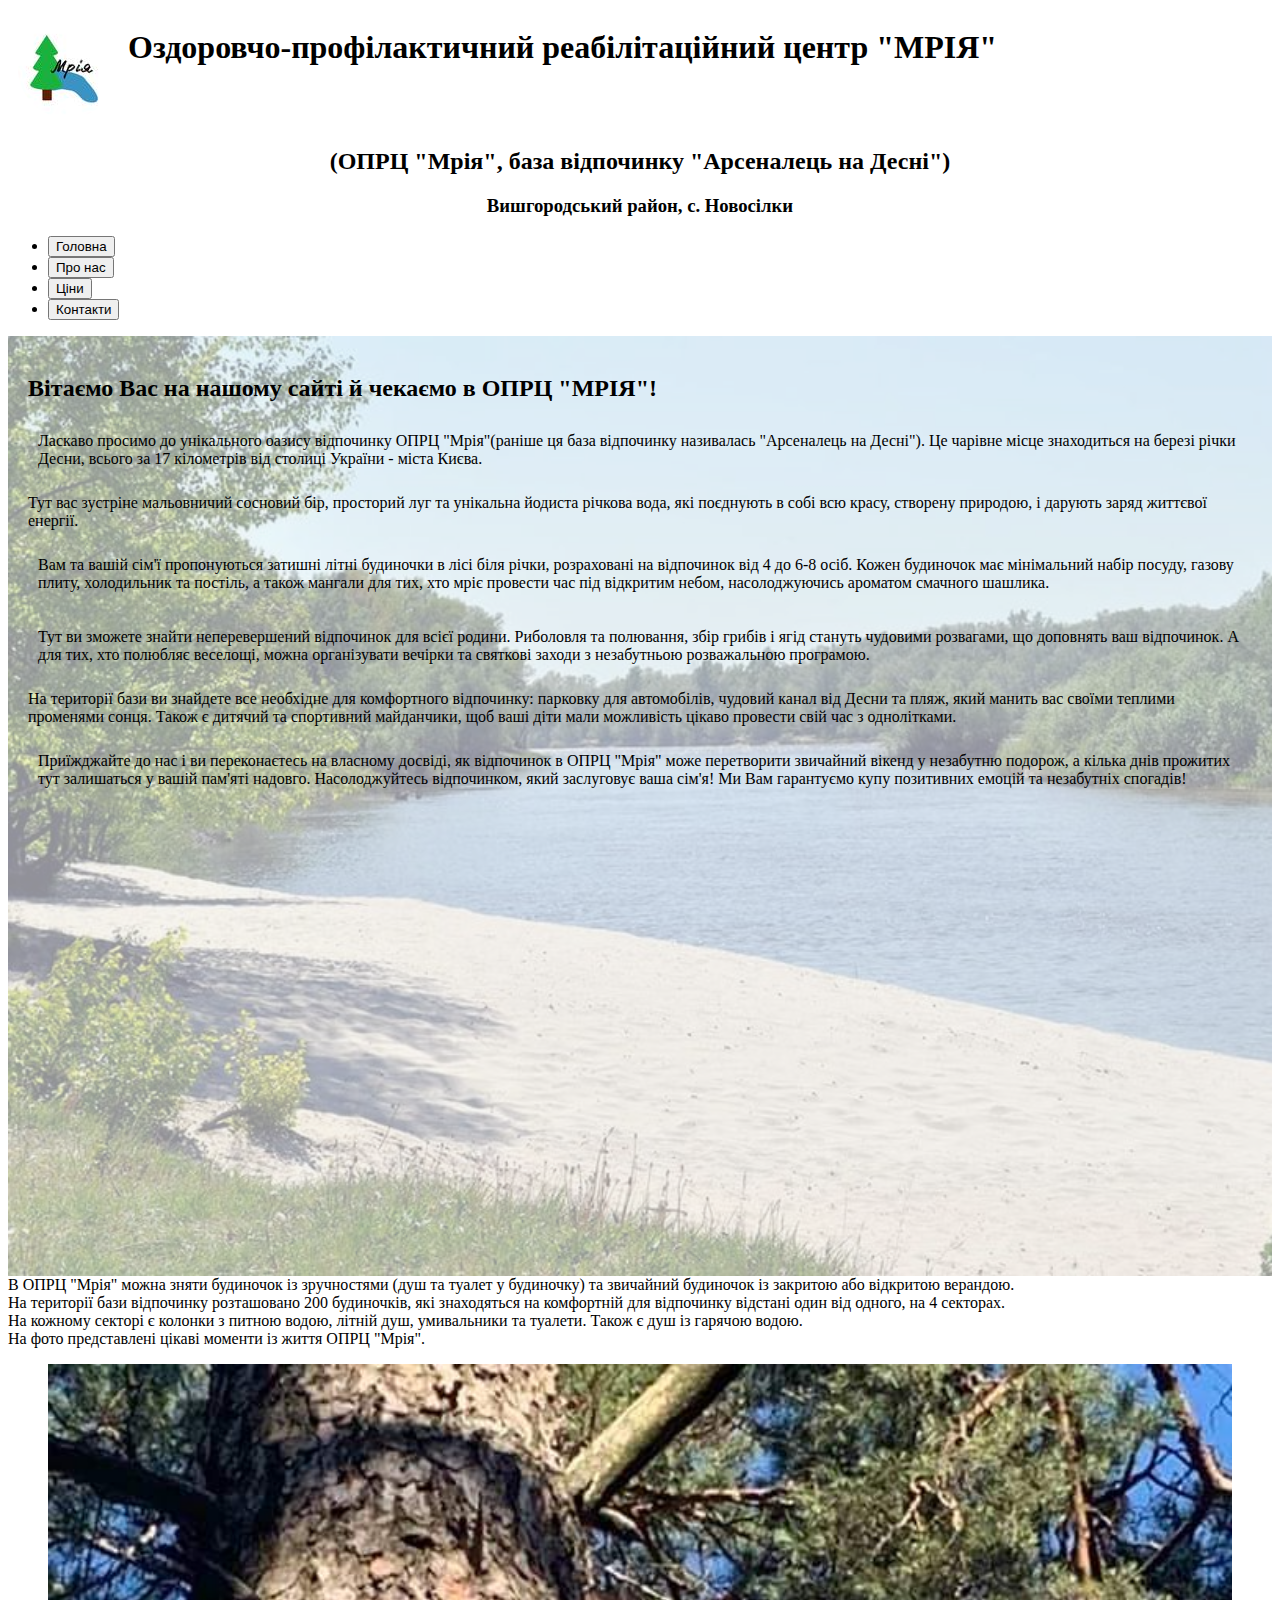
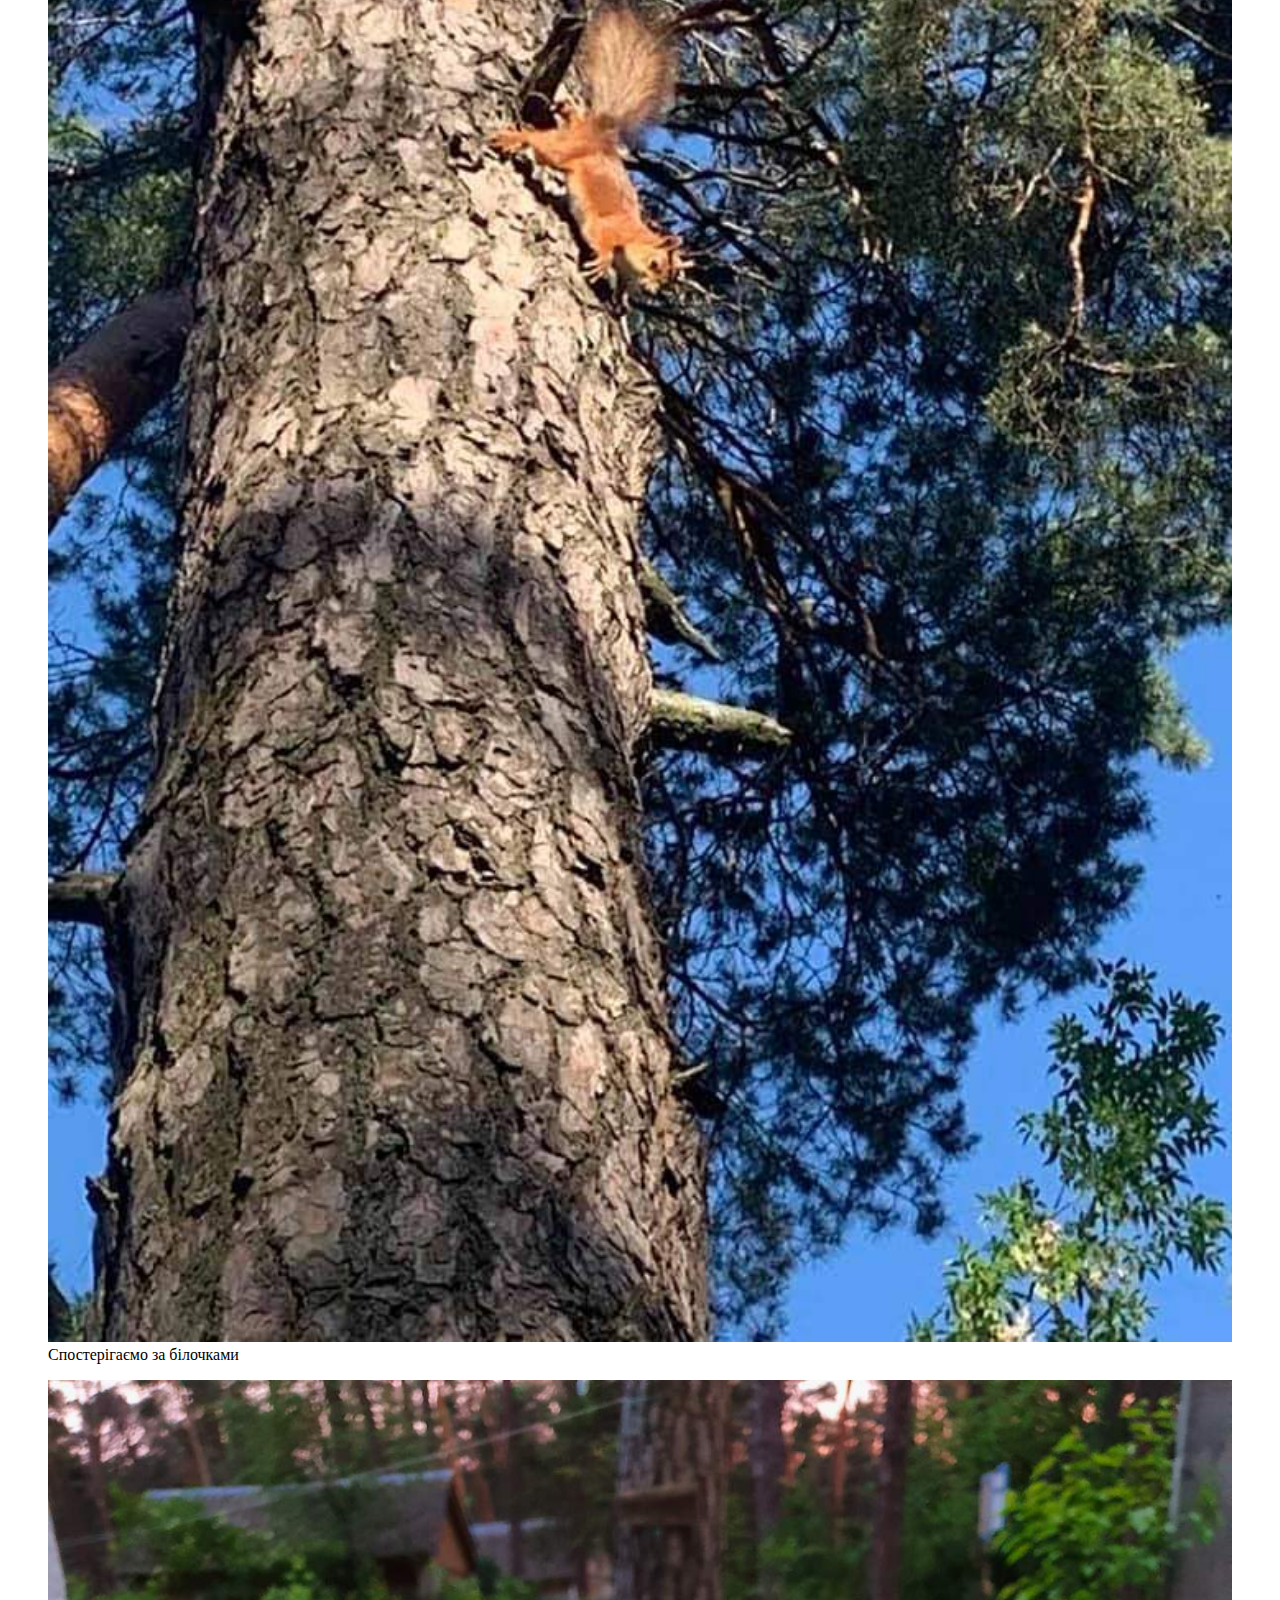
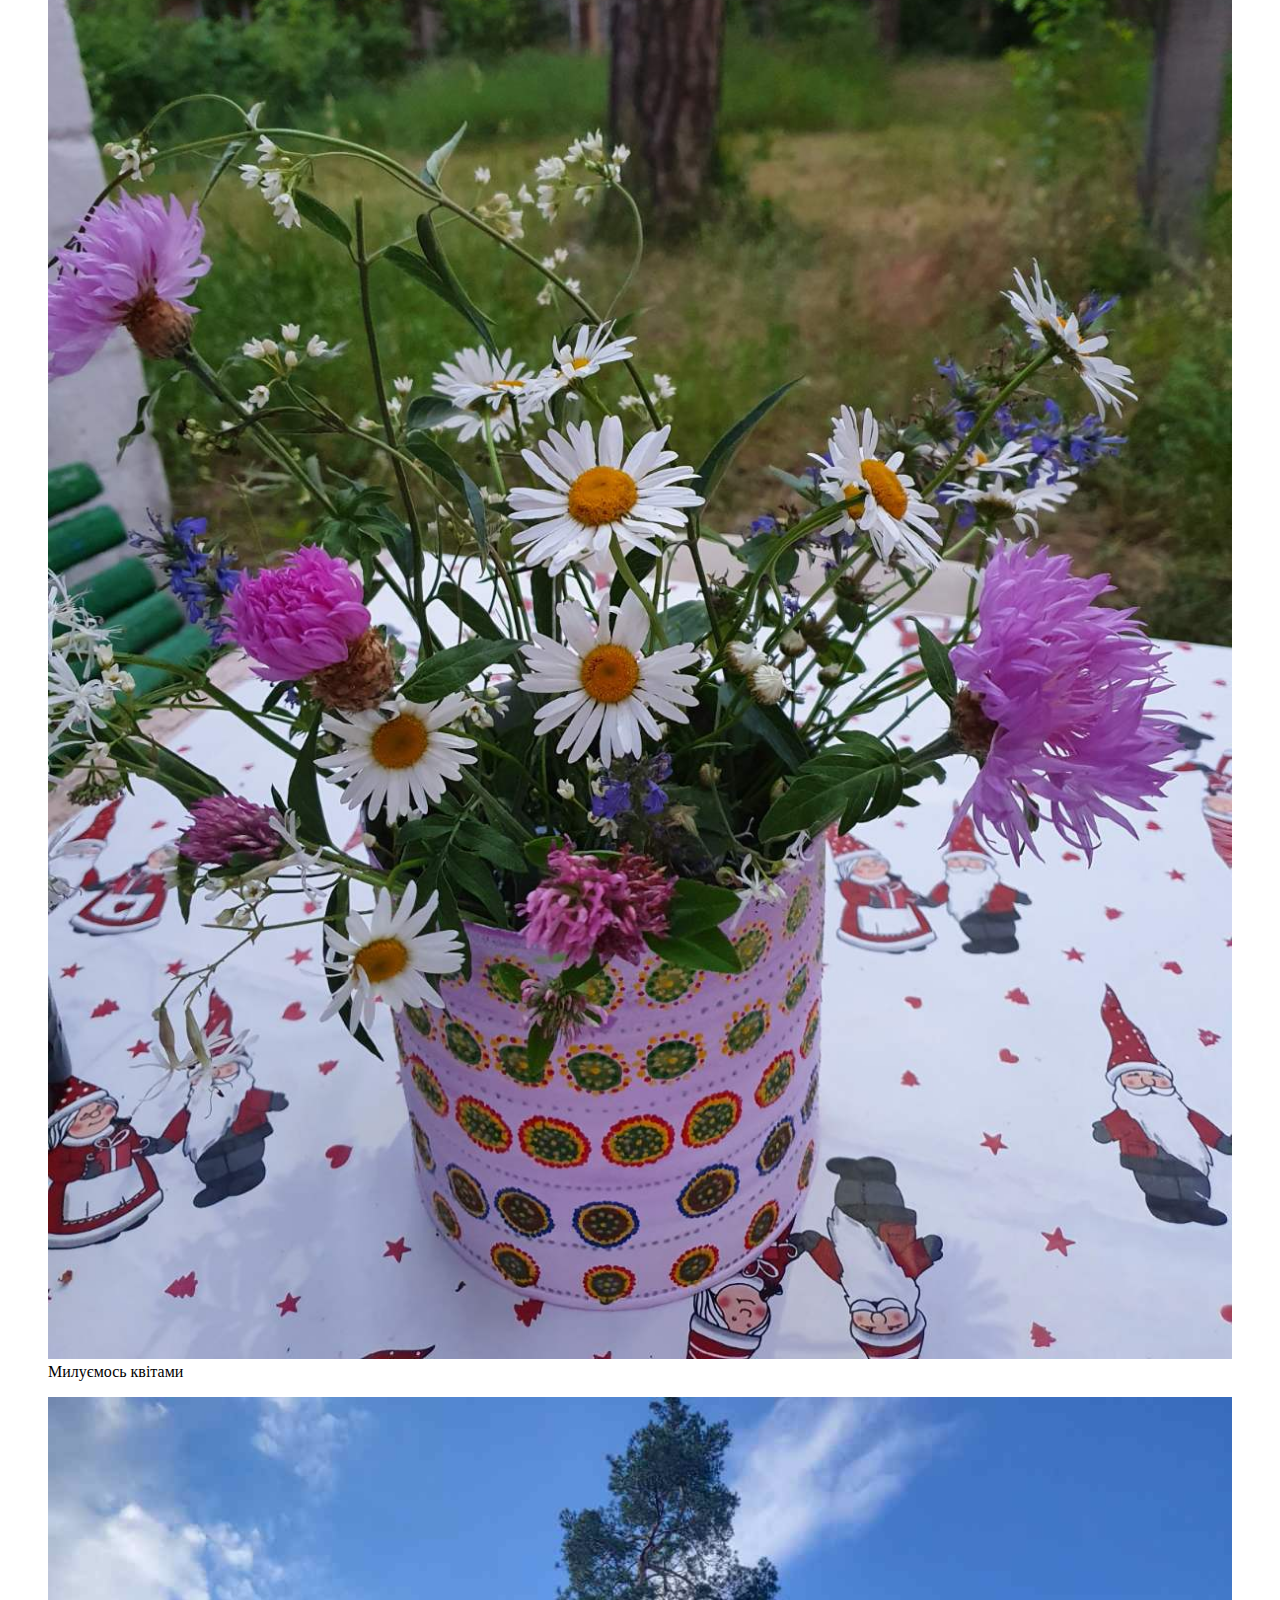
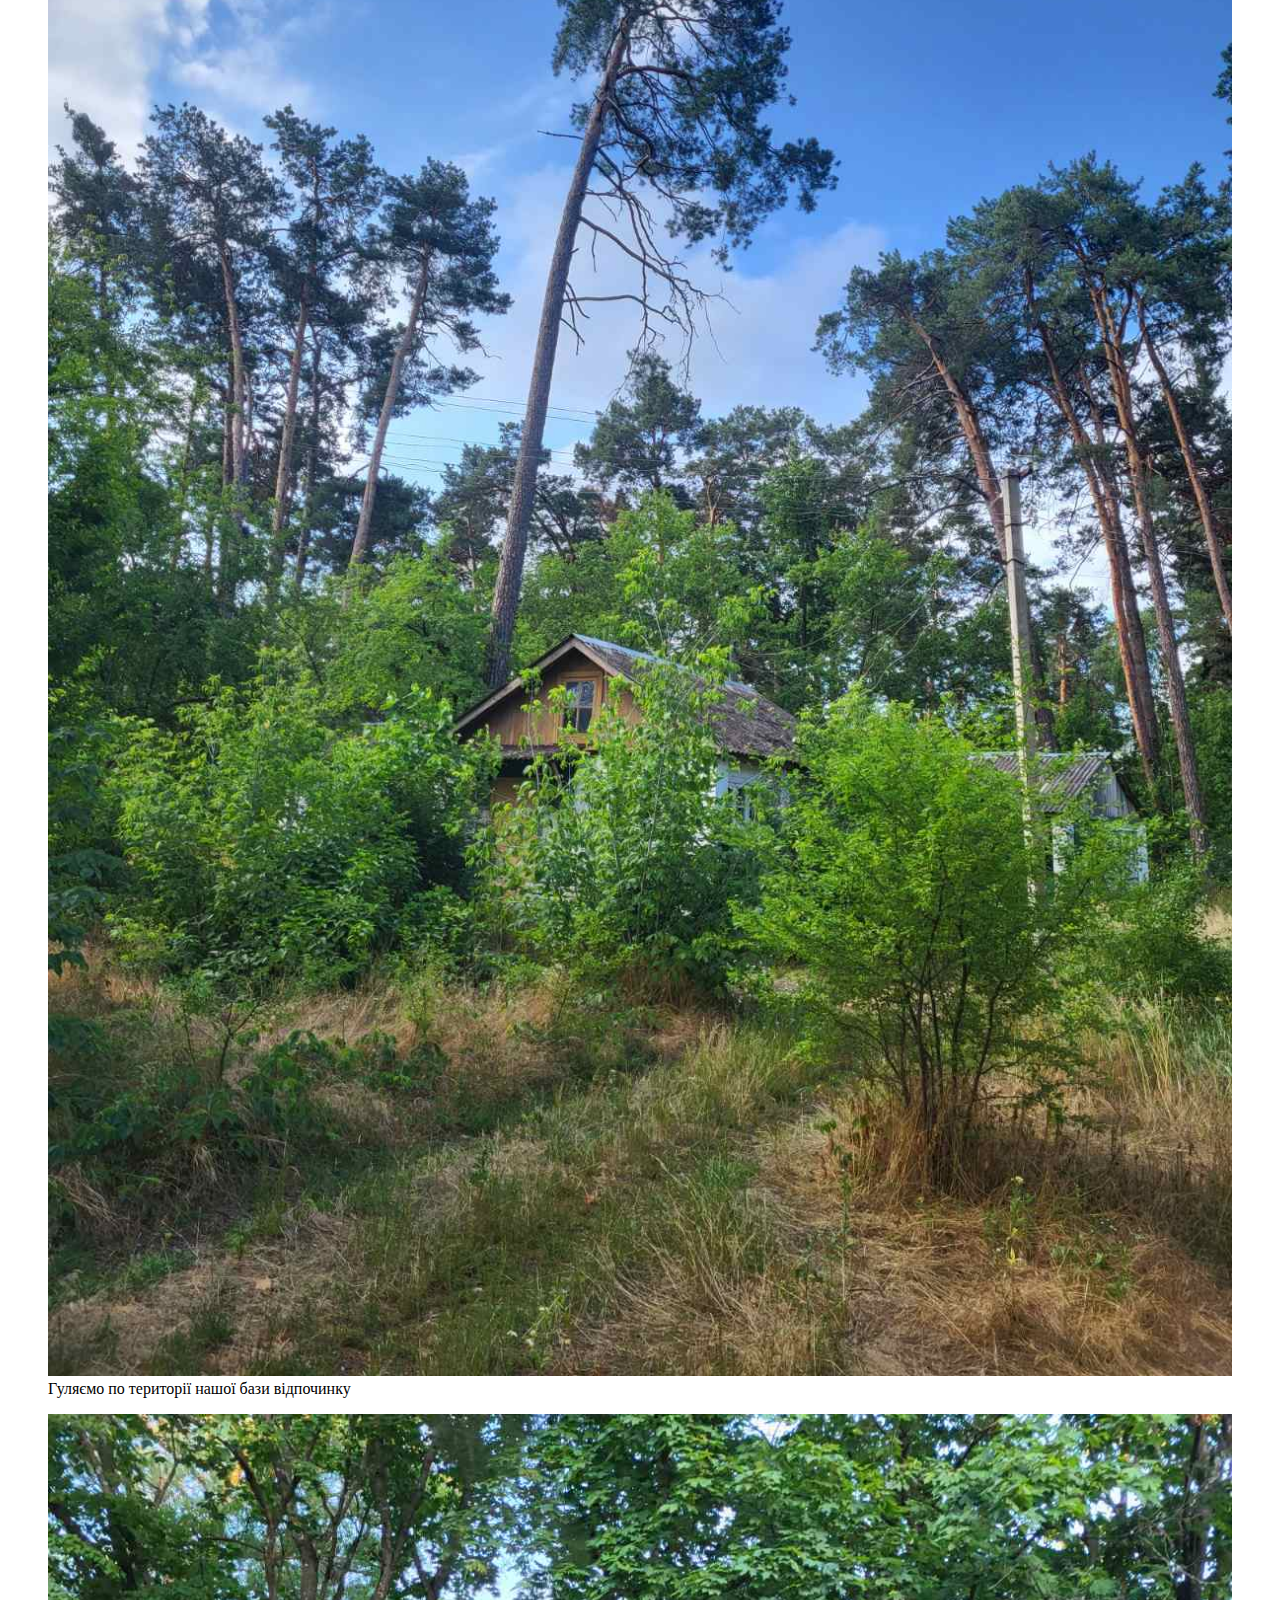
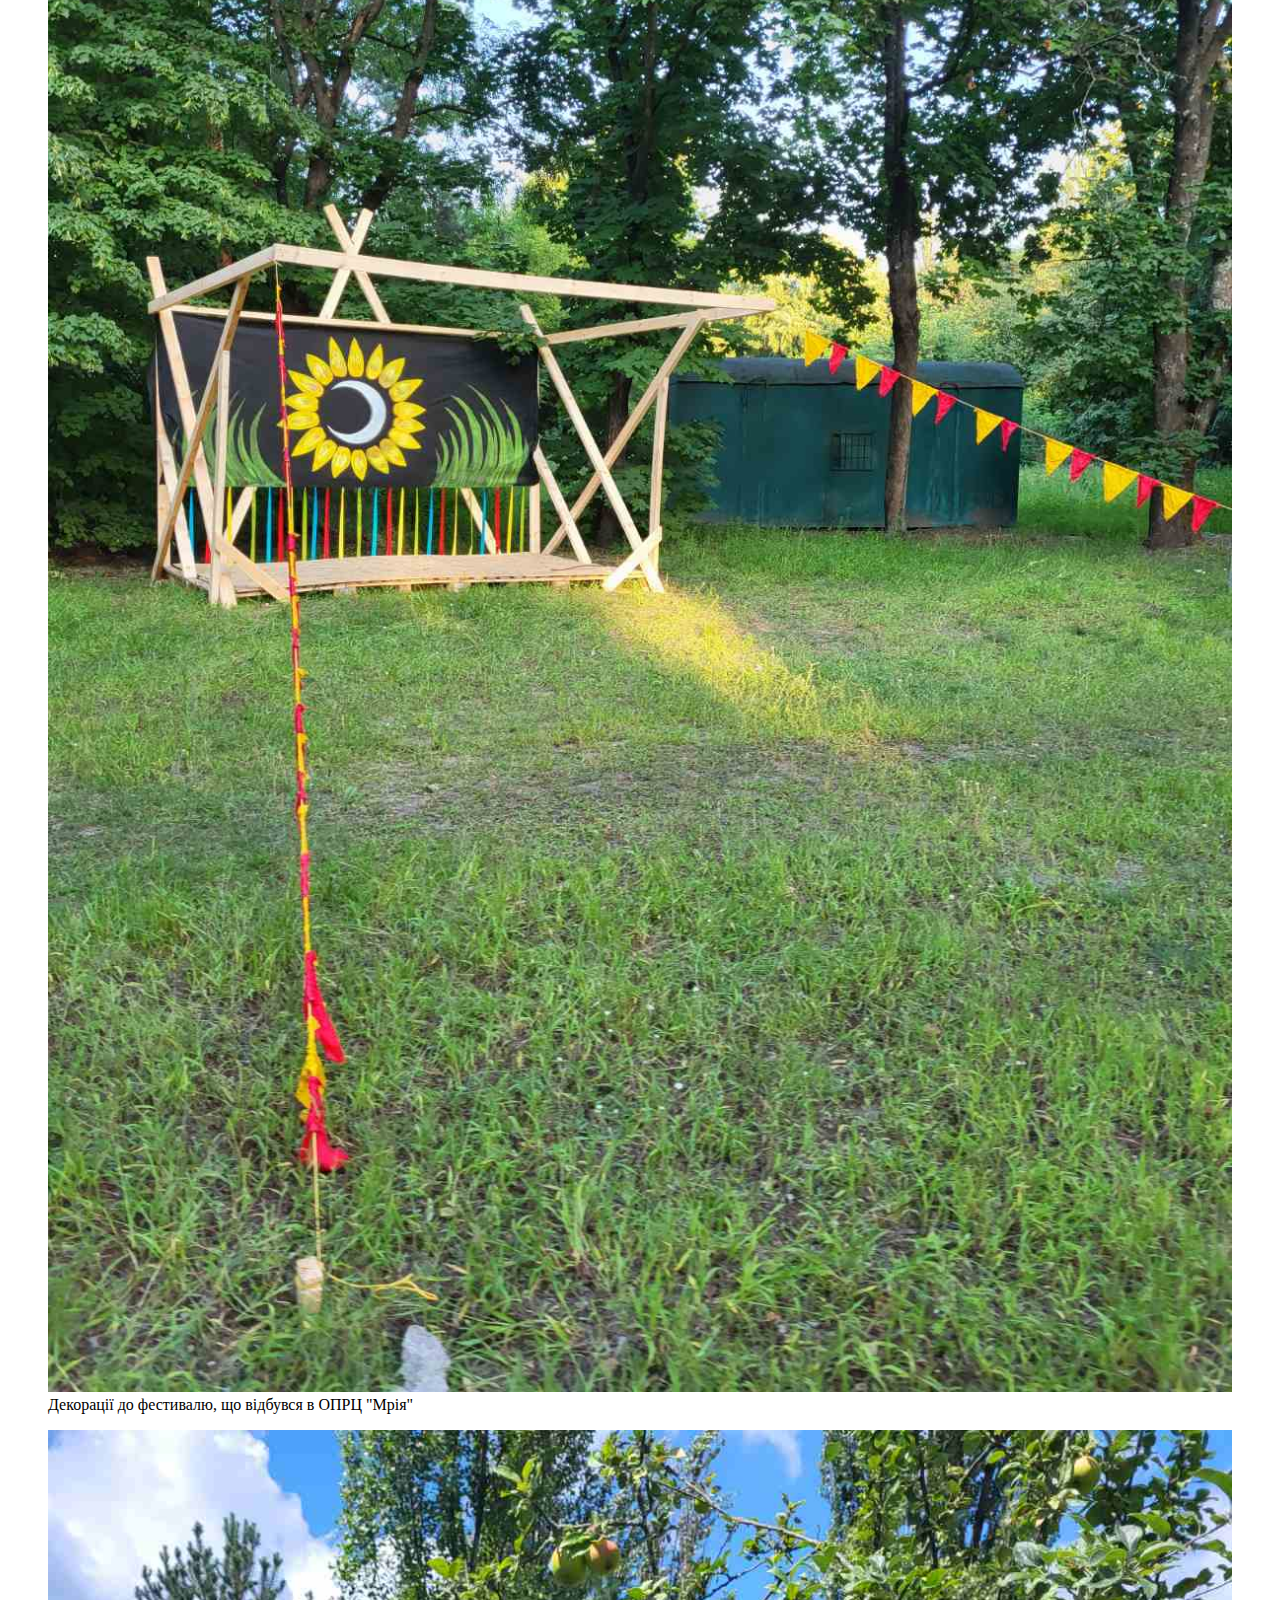
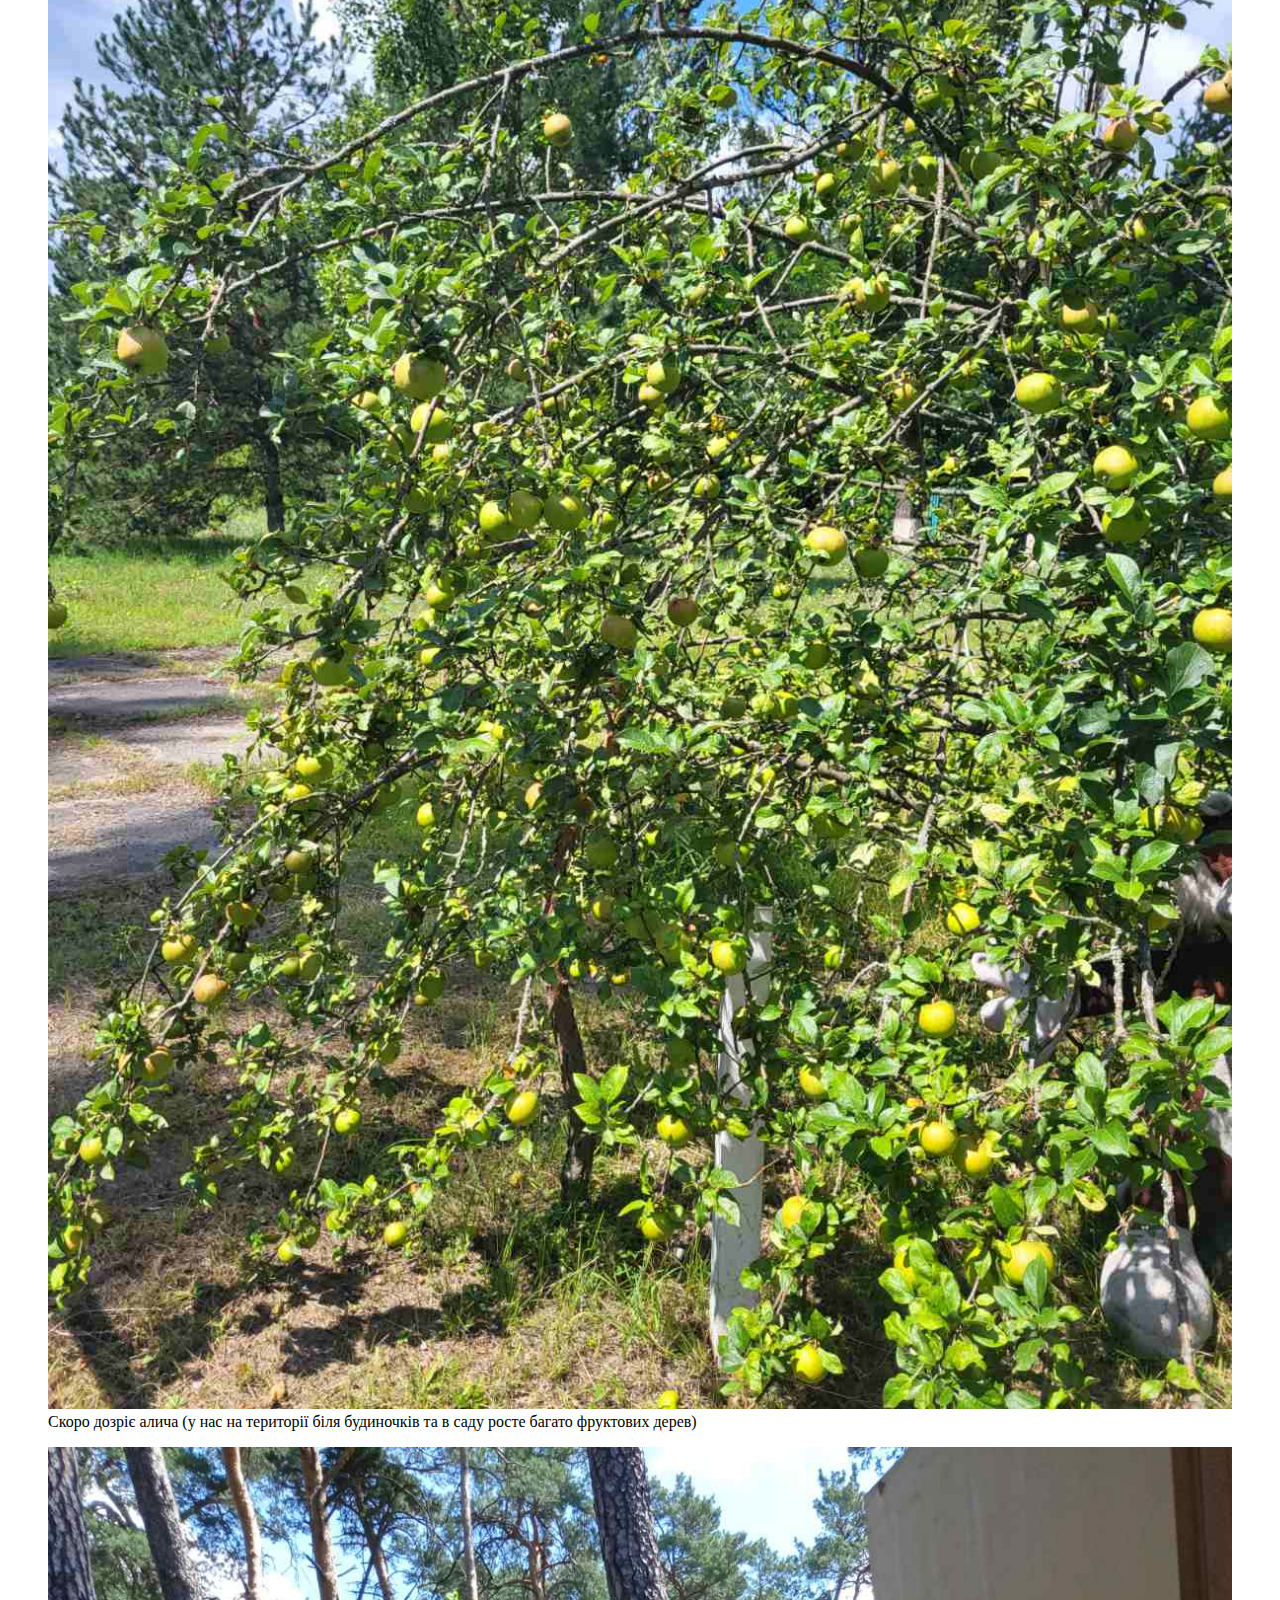
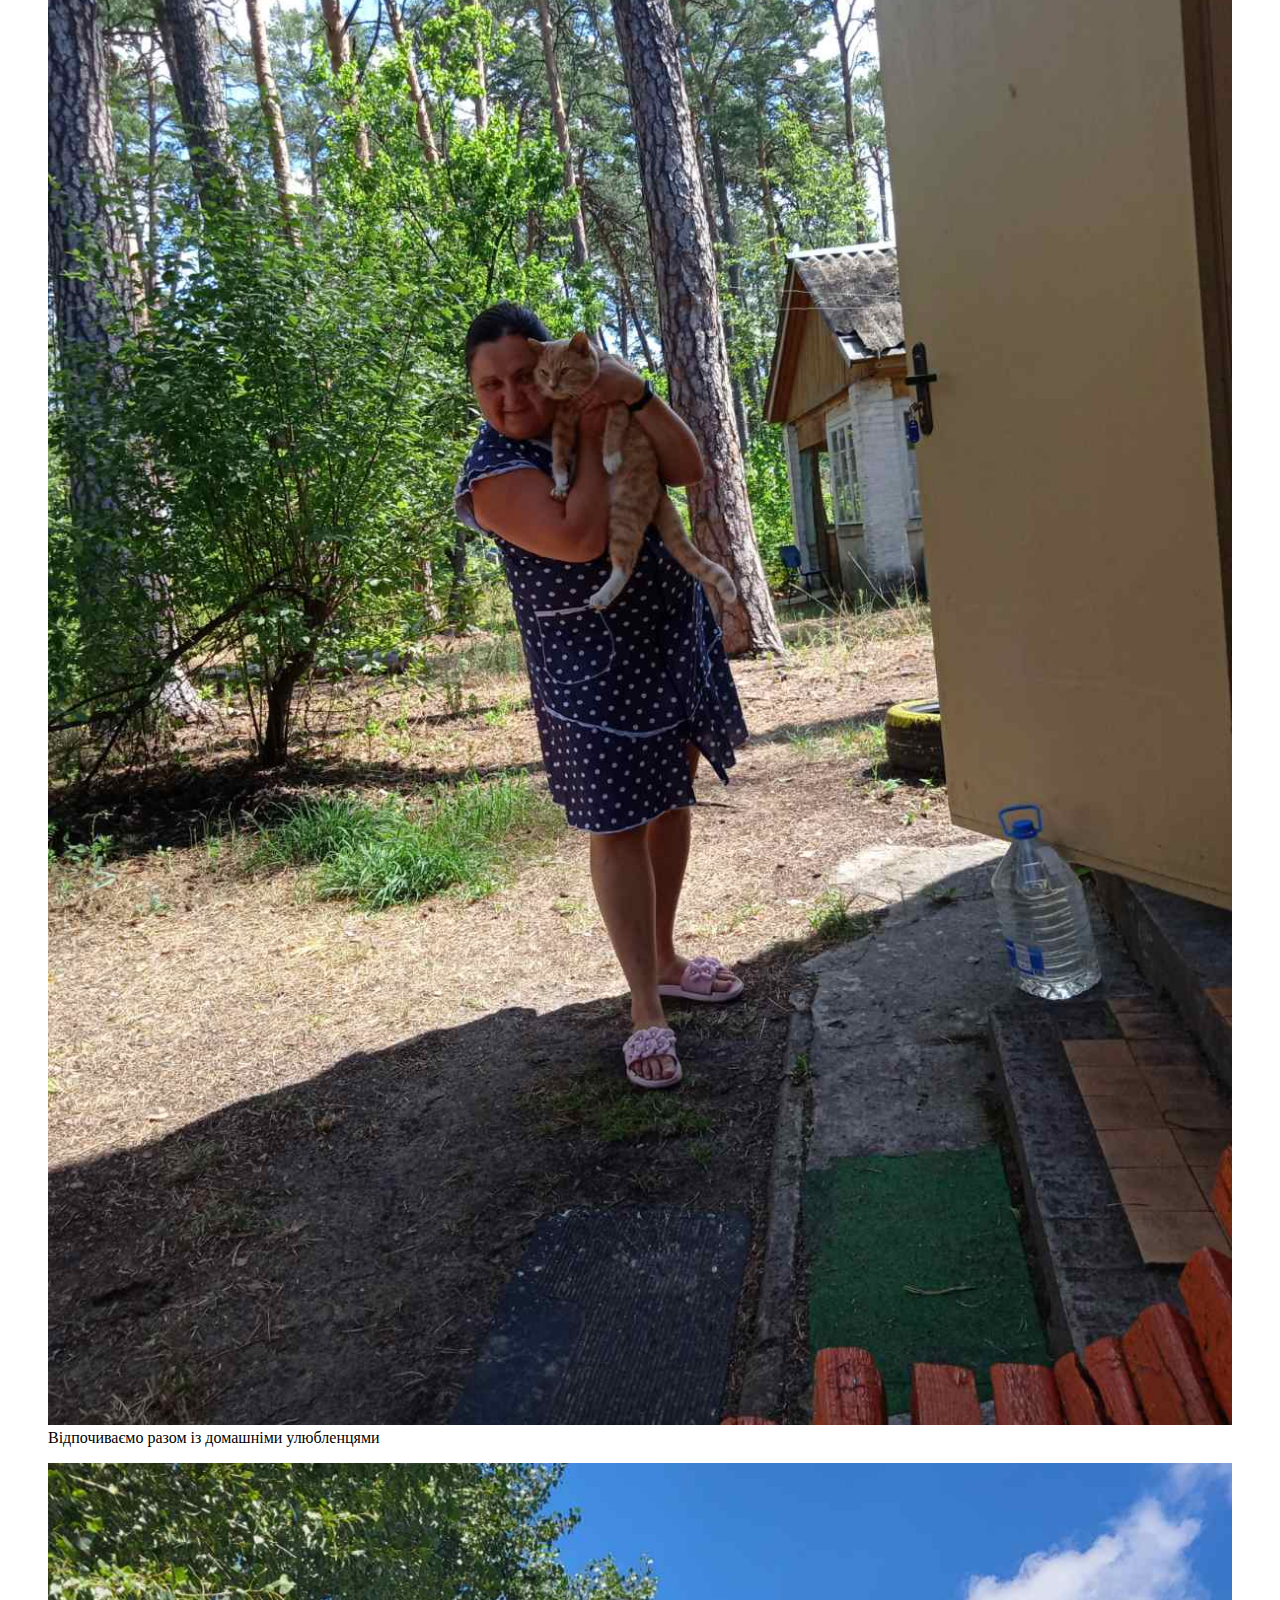
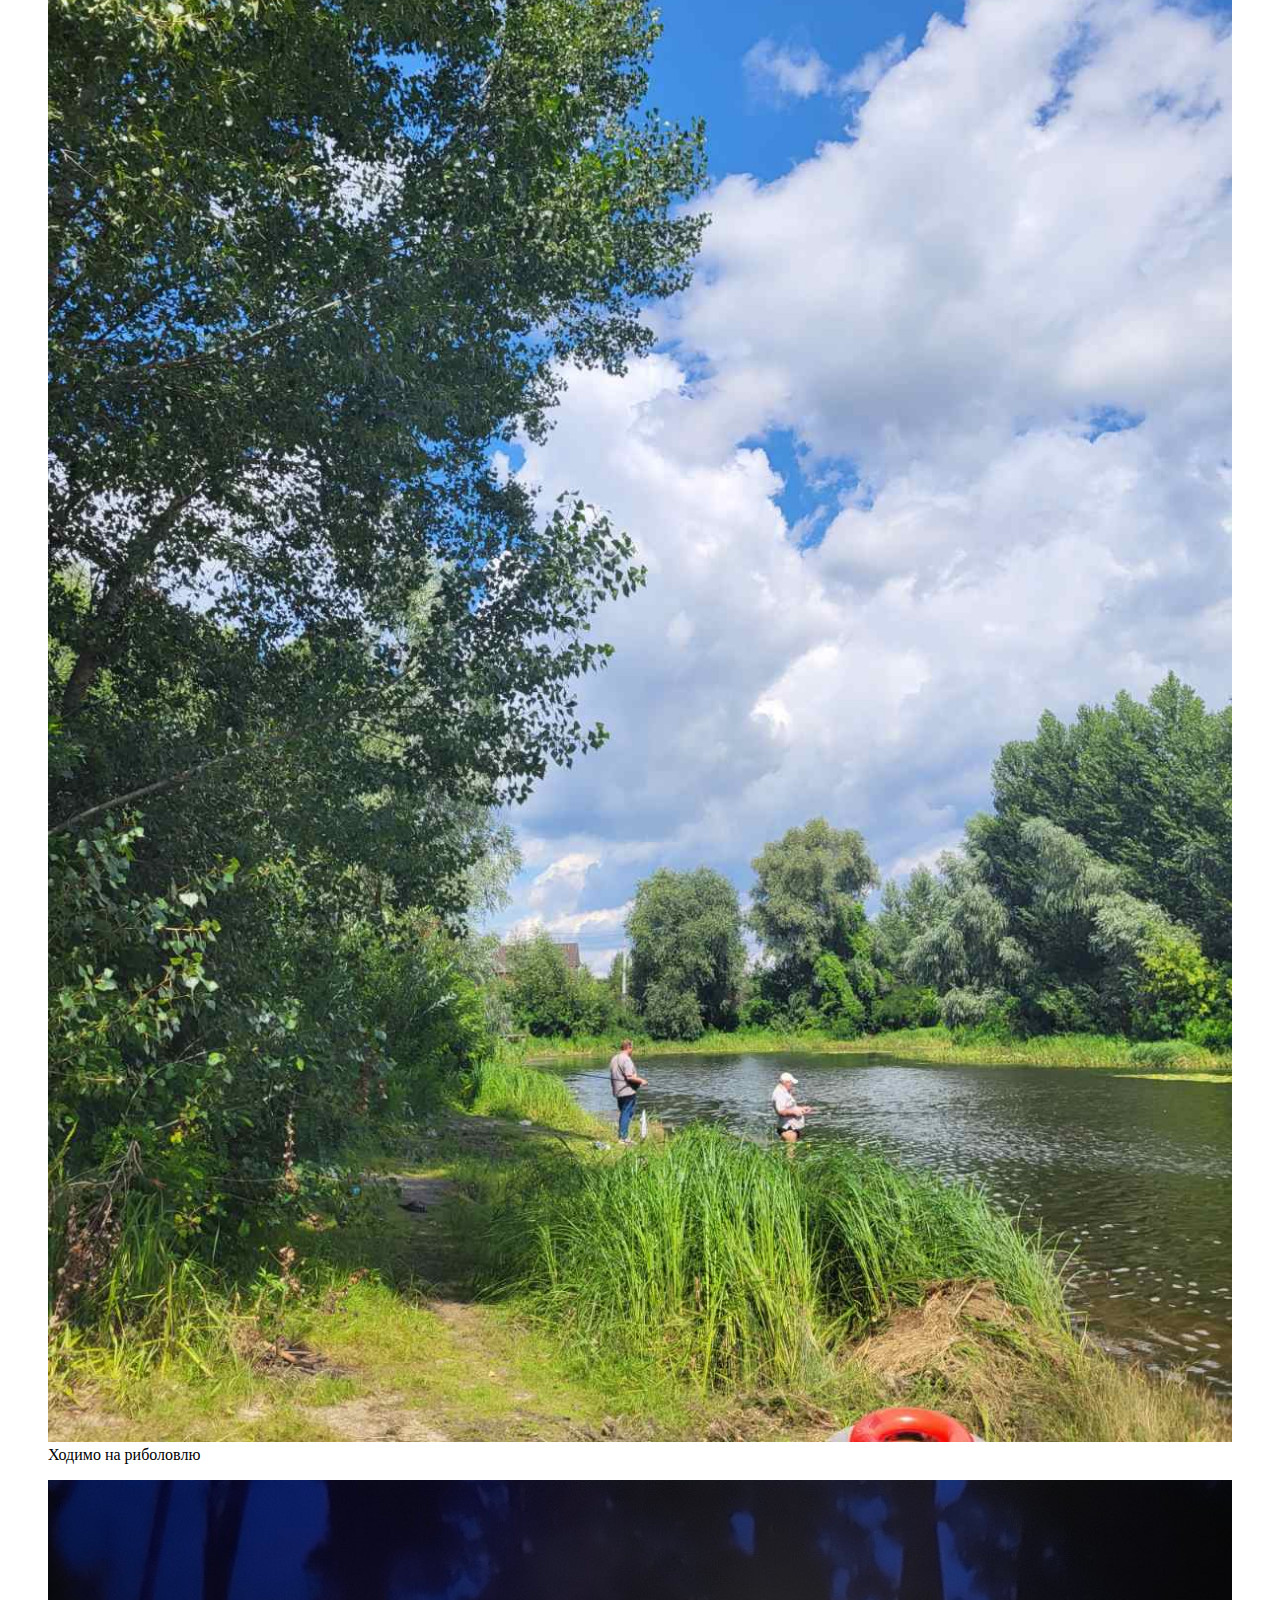
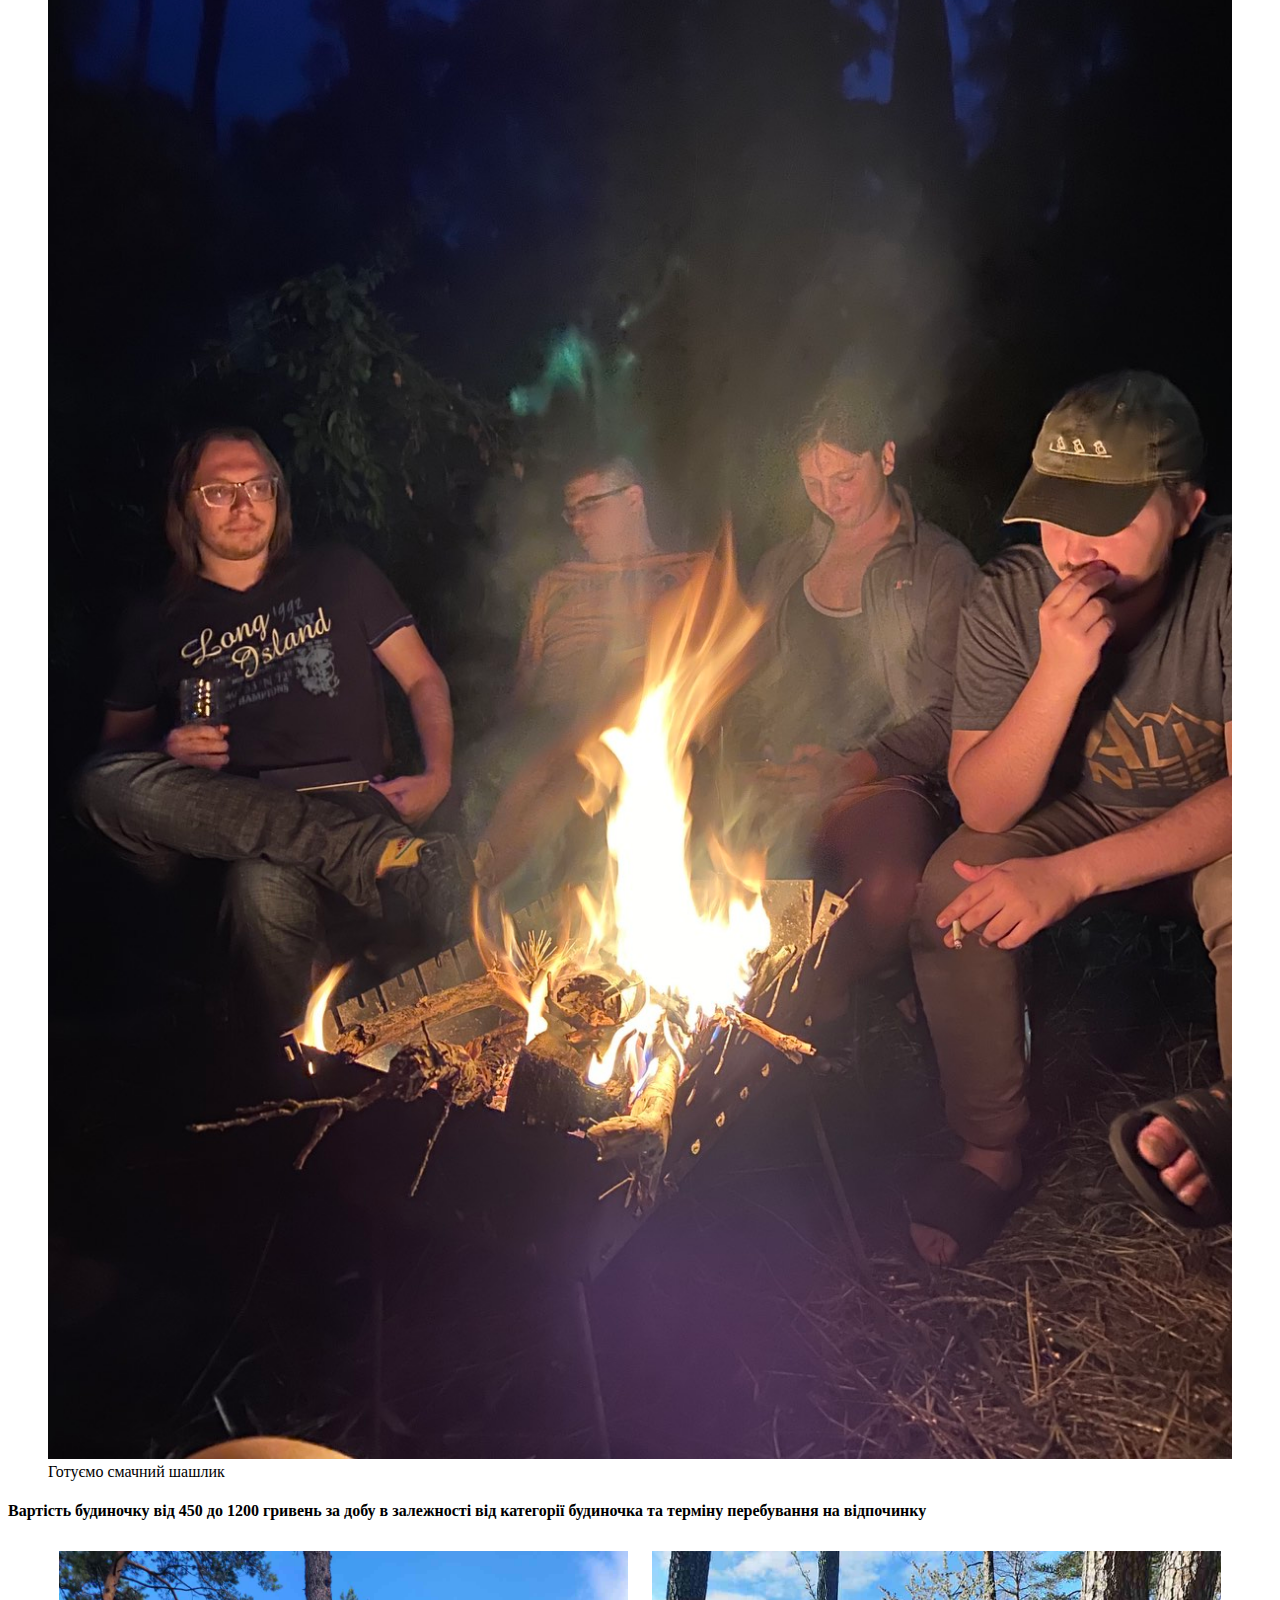
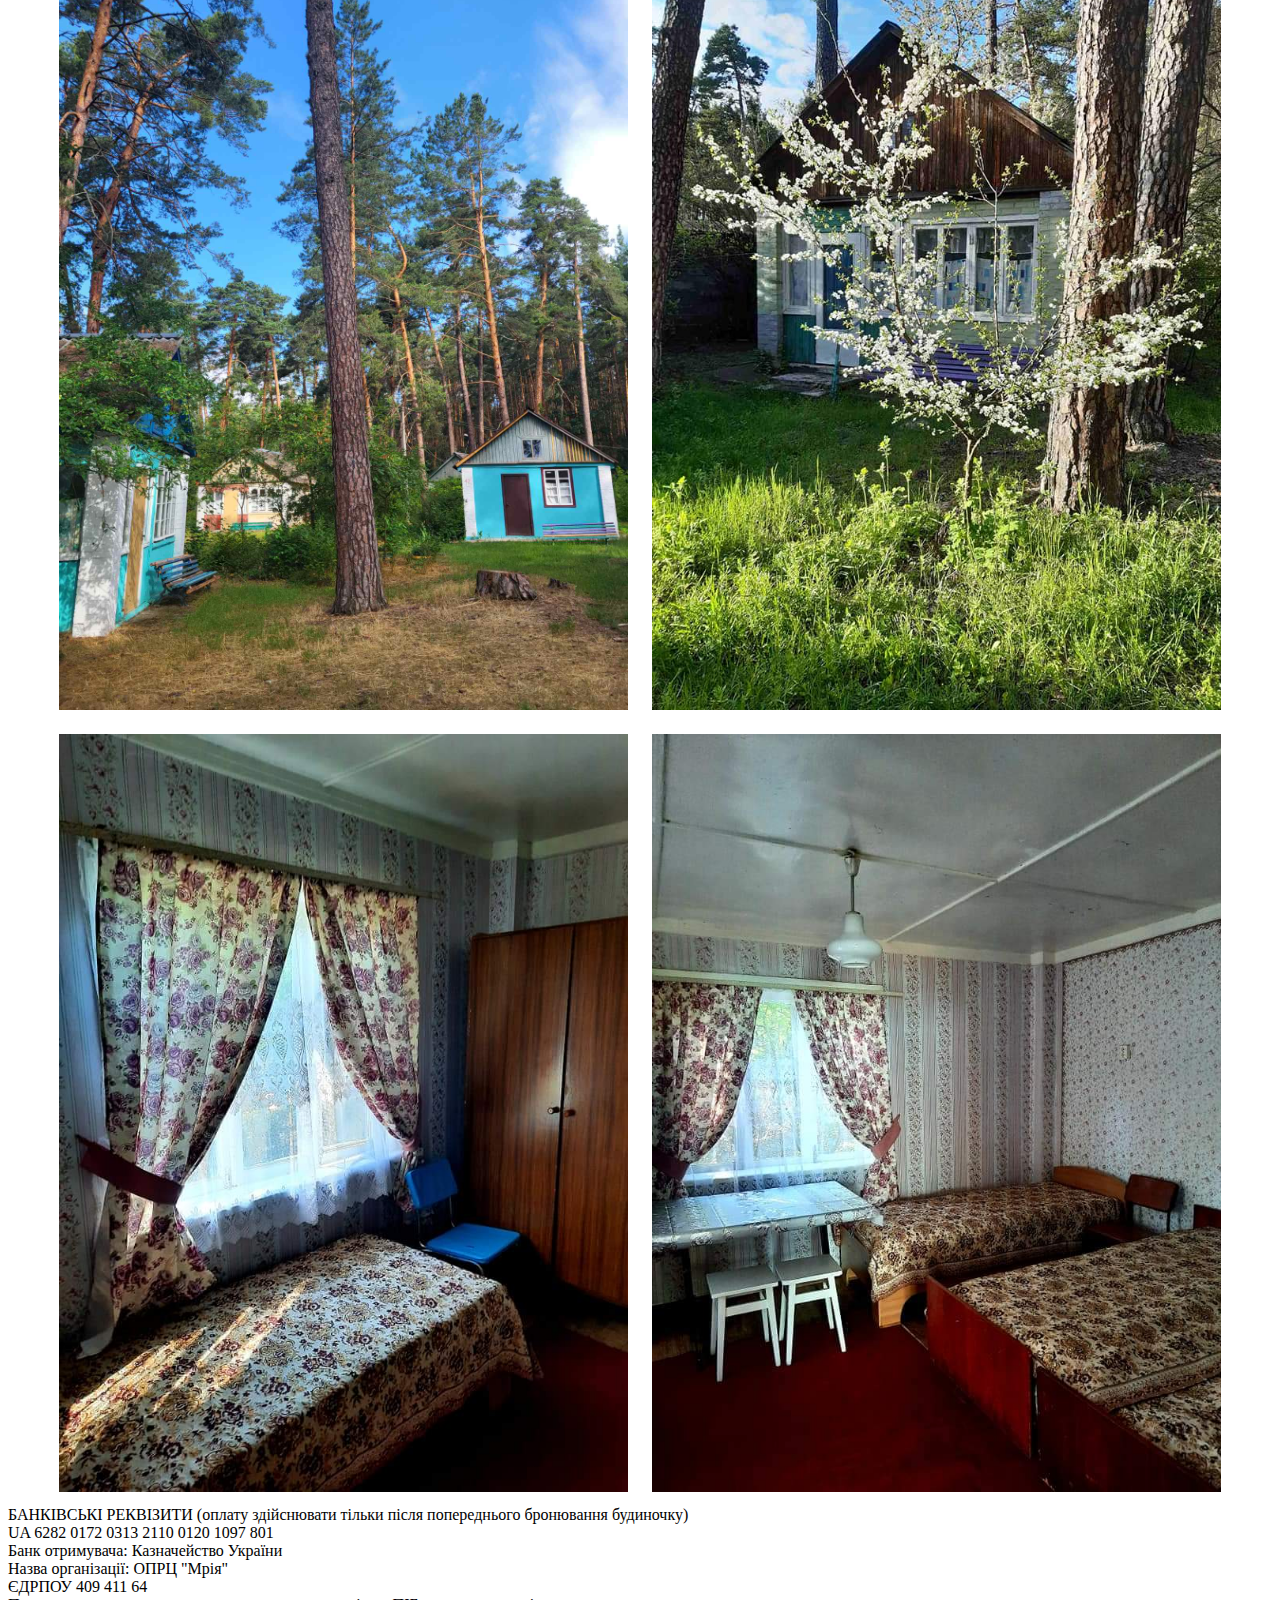
<file: index.html>
<!DOCTYPE html>
<html lang="ua">

<head>
    <meta charset="UTF-8">
    <meta name="viewport" content="width=device-width, initial-scale=1.0">
    <title>Mriya</title>
    <link href="https://cdn.jsdelivr.net/npm/bootstrap@5.3.0-alpha1/dist/css/bootstrap.min.css" rel="stylesheet"
        integrity="sha384-GLhlTQ8iRABdZLl6O3oVMWSktQOp6b7In1Zl3/Jr59b6EGGoI1aFkw7cmDA6j6gD" crossorigin="anonymous">
    <script src="https://cdn.jsdelivr.net/npm/bootstrap@5.3.0-alpha1/dist/js/bootstrap.bundle.min.js"
        integrity="sha384-w76AqPfDkMBDXo30jS1Sgez6pr3x5MlQ1ZAGC+nuZB+EYdgRZgiwxhTBTkF7CXvN"
        crossorigin="anonymous"></script>
    <link rel="icon" href="./img/logo.jpeg" type="image/x-icon">
    <link rel="stylesheet" type="text/css" href="style.css">
</head>


<body>
    <header class="text-bg-primary pb-1">
        <div class="wrap-logo">
            <img src="./img/logo.jpeg" alt="logo" class="logo">
            <h1 class="pt-4">Оздоровчо-профілактичний реабілітаційний центр "МРІЯ"</h1>
        </div>
        <div>
            <h2>(ОПРЦ "Мрія", база відпочинку "Арсеналець на Десні")</h2>
            <h3 class="fst-italic mt-3">Вишгородський район, с. Новосілки</h3>
        </div>
    </header>

    <ul class="nav nav-tabs" id="myTab" role="tablist">
        <li class="nav-item" role="presentation">
            <button class="nav-link active" id="home-tab" data-bs-toggle="tab" data-bs-target="#home-tab-pane"
                type="button" role="tab" aria-controls="home-tab-pane" aria-selected="true">Головна</button>
        </li>
        <li class="nav-item" role="presentation">
            <button class="nav-link" id="contact-tab" data-bs-toggle="tab" data-bs-target="#about-tab-pane"
                type="button" role="tab" aria-controls="contact-tab-pane" aria-selected="false">Про нас</button>
        </li>
        <li class="nav-item" role="presentation">
            <button class="nav-link" id="profile-tab" data-bs-toggle="tab" data-bs-target="#profile-tab-pane"
                type="button" role="tab" aria-controls="profile-tab-pane" aria-selected="false">Ціни</button>
        </li>
        <li class="nav-item" role="presentation">
            <button class="nav-link" id="contact-tab" data-bs-toggle="tab" data-bs-target="#contact-tab-pane"
                type="button" role="tab" aria-controls="contact-tab-pane" aria-selected="false">Контакти</button>
        </li>
    </ul>
    <div class="tab-content" id="myTabContent">
        <div class="tab-pane fade show active" id="home-tab-pane" role="tabpanel" aria-labelledby="home-tab"
            tabindex="0">
            <!-- Контент для первой вкладки -->
            <div class="bg-image">
                <!-- Контейнер с контентом, который будет отображаться поверх фона -->
                <div class="content">
                    <h2 class="text-center text-success fw-bold">Вітаємо Вас на нашому сайті й чекаємо в ОПРЦ "МРІЯ"!
                    </h2>
                    <p class="fw-semibold text-wrap mt-3 text-bg-success" style="border-radius: 10px; padding: 10px;">
                        Ласкаво просимо до унікального оазису відпочинку ОПРЦ "Мрія"(раніше ця база відпочинку
                        називалась "Арсеналець на Десні"). Це чарівне місце знаходиться на березі річки Десни, всього за
                        17
                        кілометрів від столиці України - міста Києва.</p>
                    <div class="container text-center">
                        <div class="row">
                            <div class="col">
                                <p class="fw-semibold">Тут вас зустріне мальовничий сосновий бір, просторий луг та
                                    унікальна йодиста річкова вода, які поєднують в собі всю красу, створену природою, і
                                    дарують заряд життєвої енергії.
                                </p>
                            </div>
                            <div class="col">
                                <p class="fw-semibold text-bg-primary text-wrap"
                                    style="border-radius: 10px; padding: 10px;">Вам
                                    та вашій сім'ї пропонуються затишні літні будиночки в лісі біля річки, розраховані
                                    на відпочинок від
                                    4 до 6-8 осіб. Кожен будиночок має мінімальний набір посуду, газову плиту,
                                    холодильник та постіль, а
                                    також мангали для тих, хто мріє провести час під відкритим небом, насолоджуючись
                                    ароматом смачного
                                    шашлика.</p>
                            </div>
                        </div>
                        <div class="row">
                            <div class="col">
                                <p class="fw-semibold text-bg-primary text-wrap"
                                    style="border-radius: 10px; padding: 10px;">Тут
                                    ви зможете знайти неперевершений відпочинок для всієї родини. Риболовля та
                                    полювання, збір грибів і ягід стануть чудовими розвагами, що доповнять ваш
                                    відпочинок. А для тих, хто полюбляє веселощі, можна організувати вечірки та святкові
                                    заходи з незабутньою
                                    розважальною програмою.</p>
                            </div>
                            <div class="col">
                                <p class="fw-semibold">На території бази ви знайдете все необхідне для комфортного
                                    відпочинку: парковку для автомобілів, чудовий канал від Десни та пляж, який манить
                                    вас своїми теплими променями сонця. Також є дитячий та спортивний майданчики, щоб
                                    ваші діти мали можливість цікаво провести свій час з однолітками.
                                </p>
                            </div>
                        </div>
                    </div>

                    <p class="fw-semibold text-wrap mt-3 text-bg-success" style="border-radius: 10px; padding: 10px;">
                        Приїжджайте до нас і ви переконаєтесь на власному досвіді, як відпочинок в ОПРЦ "Мрія" може
                        перетворити звичайний вікенд у незабутню подорож, а кілька днів прожитих тут залишаться у вашій
                        пам'яті надовго. Насолоджуйтесь відпочинком, який заслуговує ваша сім'я! Ми Вам гарантуємо купу
                        позитивних емоцій та незабутніх спогадів!</p>
                </div>
            </div>
        </div>

        <div class="tab-pane fade" id="about-tab-pane" role="tabpanel" aria-labelledby="about-tab" tabindex="0">
            <div class="p-5 fw-semibold">В ОПРЦ "Мрія" можна зняти будиночок із зручностями (душ та туалет у будиночку)
                та звичайний
                будиночок із закритою або відкритою верандою.<br>На території бази відпочинку розташовано 200
                будиночків,
                які знаходяться на комфортній для відпочинку відстані один від одного, на 4 секторах.<br>На кожному
                секторі
                є колонки з питною водою, літній душ, умивальники та туалети. Також є душ із гарячою водою.<br>На фото
                представлені цікаві моменти із життя ОПРЦ "Мрія".</div>
            <div class="container text-center">
                <div class="row">
                    <div class="col">
                        <figure>
                            <img src="./img/foto_baza1.jpg" alt="baza" class="image">
                            <figcaption class="fw-semibold fst-italic">Спостерігаємо за білочками</figcaption>
                        </figure>
                    </div>
                    <div class="col">
                        <figure>
                            <img src="./img/foto_baza2.jpg" alt="baza" class="image">
                            <figcaption class="fw-semibold fst-italic">Милуємось квітами</figcaption>
                        </figure>
                    </div>
                    <div class="col">
                        <figure>
                            <img src="./img/foto_baza3.jpg" alt="baza" class="image">
                            <figcaption class="fw-semibold fst-italic">Гуляємо по території нашої бази відпочинку
                            </figcaption>
                        </figure>
                    </div>
                    <div class="col">
                        <figure>
                            <img src="./img/foto_baza4.jpg" alt="baza" class="image">
                            <figcaption class="fw-semibold fst-italic">Декорації до фестивалю, що відбувся в ОПРЦ "Мрія"
                            </figcaption>
                        </figure>
                    </div>
                </div>
                <div class="row">
                    <div class="col">
                        <figure>
                            <img src="./img/foto_baza5.jpg" alt="baza" class="image">
                            <figcaption class="fw-semibold fst-italic">Скоро дозріє алича (у нас на території біля
                                будиночків та в саду росте багато фруктових
                                дерев)</figcaption>
                        </figure>
                    </div>
                    <div class="col">
                        <figure>
                            <img src="./img/foto_baza6.jpg" alt="baza" class="image">
                            <figcaption class="fw-semibold fst-italic">Відпочиваємо разом із домашніми улюбленцями
                            </figcaption>
                        </figure>
                    </div>
                    <div class="col">
                        <figure>
                            <img src="./img/foto_baza7.jpg" alt="baza" class="image">
                            <figcaption class="fw-semibold fst-italic">Ходимо на риболовлю</figcaption>
                        </figure>
                    </div>
                    <div class="col">
                        <figure>
                            <img src="./img/foto_baza8.jpg" alt="baza" class="image">
                            <figcaption class="fw-semibold fst-italic">Готуємо смачний шашлик</figcaption>
                        </figure>
                    </div>
                </div>
            </div>
        </div>

        <div class="tab-pane fade" id="profile-tab-pane" role="tabpanel" aria-labelledby="profile-tab" tabindex="0">
            <h4 class="p-5 text-success">Вартість будиночку від 450 до 1200 гривень за добу в залежності від категорії
                будиночка та терміну перебування на відпочинку</h4>
            <div class="wrapper">
                <img src="./img/foto_house1.jpg" alt="house" class="img">
                <img src="./img/foto_house2.jpg" alt="house" class="img">
                <img src="./img/foto_house4.jpg" alt="house" class="img">
                <img src="./img/foto_house3.jpg" alt="house" class="img">
            </div>
            <div class="p-5">
                <div>БАНКІВСЬКІ РЕКВІЗИТИ (оплату здійснювати тільки після попереднього бронювання будиночку)</div>
                <div>UA 6282 0172 0313 2110 0120 1097 801</div>
                <div>Банк отримувача: Казначейство України</div>
                <div>Назва організації: ОПРЦ "Мрія"</div>
                <div>ЄДРПОУ 409 411 64</div>
                <div>Призначення платежу: оплата за проживання у сумі ___ ПІБ платника за період з ___ по _____</div>
                <div>Призначення платежу: туристичний збір за ____ днів у сумі ____ ПІБ платника</div>
            </div>
        </div>
        <div class="tab-pane fade" id="contact-tab-pane" role="tabpanel" aria-labelledby="contact-tab" tabindex="0">
            <div class="p-3">Україна, Київська область, Вишгородський район, село Новосілки (17 км від м. Києва)</div>
            <div class="p-3">Бронювання будиночка за телефоном +38 (097) 355 3600 (Тетяна Тимурівна), +38 (093) 605 9411
                (Наталія В'ячеславівна)</div>
            <a href="https://www.google.com/maps"><img src="./img/GoogleMaps.png" alt="GoogleMaps" class="img"></a>
        </div>
    </div>

    <footer class="text-bg-primary text-center p-3">
        <h6>телефон / вайбер:<a class="phone" href="tel:+38 097 355 3600">+38 097 355 3600, </a><a class="phone"
                href="tel:+38 093 605 9411">+38 093 605 9411</a></h6>
        <h6 class="p-2">Ми у соцмережах:<a href="https://www.facebook.com/profile.php?id=100071433309268"
                class="link-icon"><svg xmlns="http://www.w3.org/2000/svg" width="24" height="24" fill="currentColor"
                    class="bi bi-facebook" viewBox="0 0 16 16" style="margin-left: 5%; margin-right: 5%;">
                    <path
                        d="M16 8.049c0-4.446-3.582-8.05-8-8.05C3.58 0-.002 3.603-.002 8.05c0 4.017 2.926 7.347 6.75 7.951v-5.625h-2.03V8.05H6.75V6.275c0-2.017 1.195-3.131 3.022-3.131.876 0 1.791.157 1.791.157v1.98h-1.009c-.993 0-1.303.621-1.303 1.258v1.51h2.218l-.354 2.326H9.25V16c3.824-.604 6.75-3.934 6.75-7.951z" />
                </svg></a>
            <a href="https://www.tiktok.com/@baza_mriya" class="link-icon"><svg xmlns="http://www.w3.org/2000/svg"
                    width="24" height="24" fill="currentColor" class="bi bi-tiktok" viewBox="0 0 16 16">
                    <path
                        d="M9 0h1.98c.144.715.54 1.617 1.235 2.512C12.895 3.389 13.797 4 15 4v2c-1.753 0-3.07-.814-4-1.829V11a5 5 0 1 1-5-5v2a3 3 0 1 0 3 3V0Z" />
                </svg></a>
        </h6>
    </footer>

</body>

</html>
</file>
<file: style.css>
header {
    text-align: center;
}

.wrap-logo {
  display: flex;
}

.logo {
  padding: 10px;
  border: 10px;
  border-radius: 50%;
}

.bg-image {
    /* Указываем путь к картинке, начиная с корня сайта */
    background-image: url('img/foto1.jpg');
    /* Устанавливаем повторение фона, если он меньше области элемента */
    background-repeat: no-repeat;
    /* Устанавливаем положение фона на странице */
    background-position: center center;
    /* Устанавливаем размер фона */
    background-size: cover;
    min-height: 100vh;
  }

  .content {
    color: #000;
    padding: 20px;
    /* Задаем прозрачность контента на фоне */
    background-color: rgba(242, 242, 246, 0.6);
    /* Создаем новый контекст для позиционирования текста поверх фона */
    position: relative;
    /* Устанавливаем z-index, чтобы текст отображался поверх фона */
    z-index: 1;
    min-height: 100vh;
  }

  .img {
    width: 45%;
    margin: 10px;
  }

  .image {
    width: 100%;
  }

  .wrap-figure {
    display: grid;
  }

  .wrapper {
    text-align: center;
  }

  .phone {
    text-decoration: none;
    color: #FFFFFF;
    font-size: 18px;
    line-height: 18px;
    padding-left: 10px;
}

.phone:hover {
    color: #008040;
    cursor: pointer;
}

.bi:hover {
  color: #008040;
  cursor: pointer;
}

.link-icon {
  color: #FFFFFF;
}
</file>
